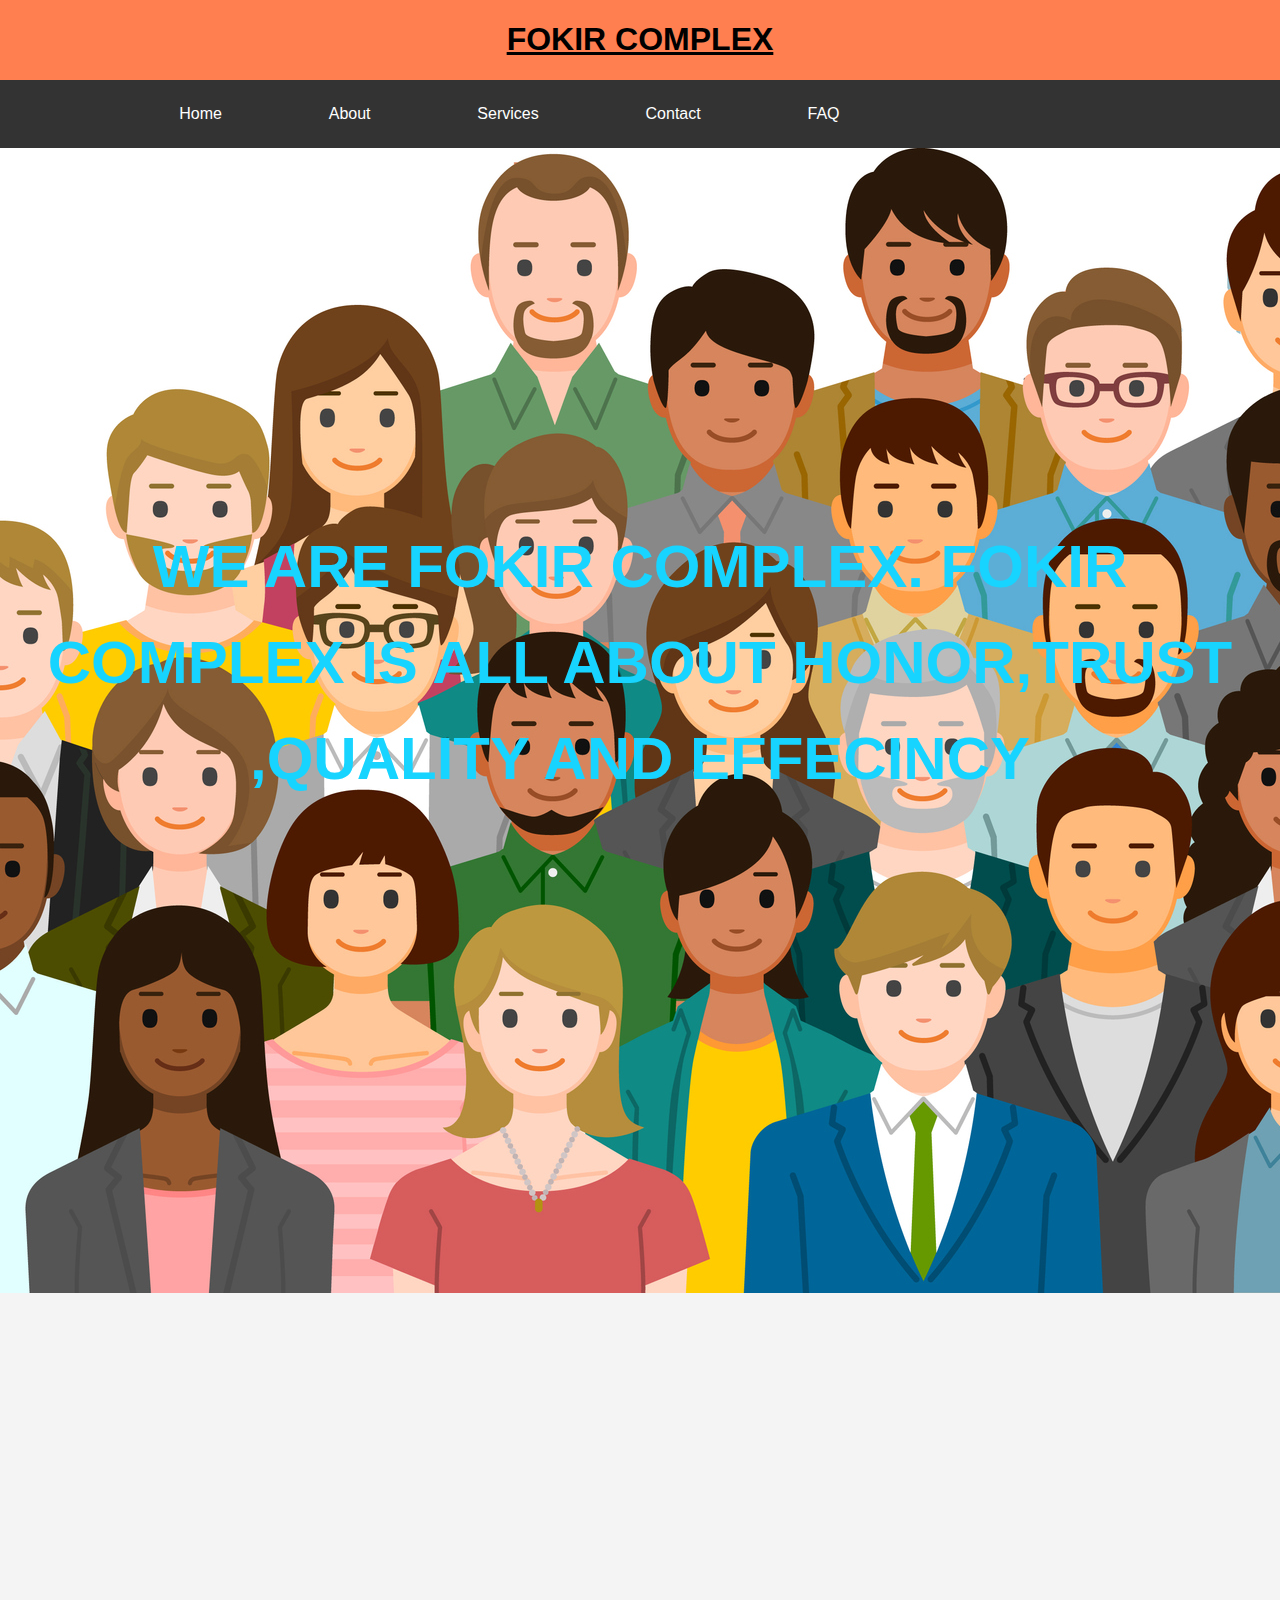
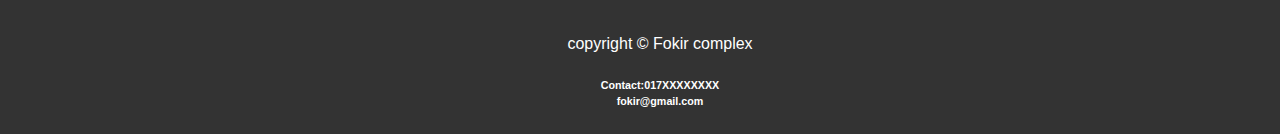
<file: about.html>
<!DOCTYPE html>
<html>
<head>
	<title>Fokir Complex-About us</title>
	<link rel="stylesheet" type="text/css" href="./css/index.css">
	<link rel="stylesheet" type="text/css" href="./css/about.css">
</head>
<body>
		<header id="main-header">
		<div class="container">
			<h1>Fokir Complex</h1>
		</div>
	</header>
	<nav id="navbar">
		<div class="container">
			<ul>
				<li><a href="index.html">Home</a></li>
				<li><a href="about.html">About</a></li>
				<li><a href="services.html">Services</a></li>
				<li><a href="contact.html">Contact</a></li>
				<li><a href="faq.html">FAQ </a></li>
			</ul>
		</div>
	</nav>
	<section id="about-showcase">
		<h1>We are FOKIR COMPLEX. Fokir complex is all about Honor,Trust ,Quality and Effecincy
		</h1>
		
	</section>
	<footer id="main-footer">
		<p>copyright &copy  Fokir complex<br>
		<h6>Contact:017XXXXXXXX<br>
		fokir@gmail.com</h6>
		</p>
	</footer>
	
</body>
</html>
</file>
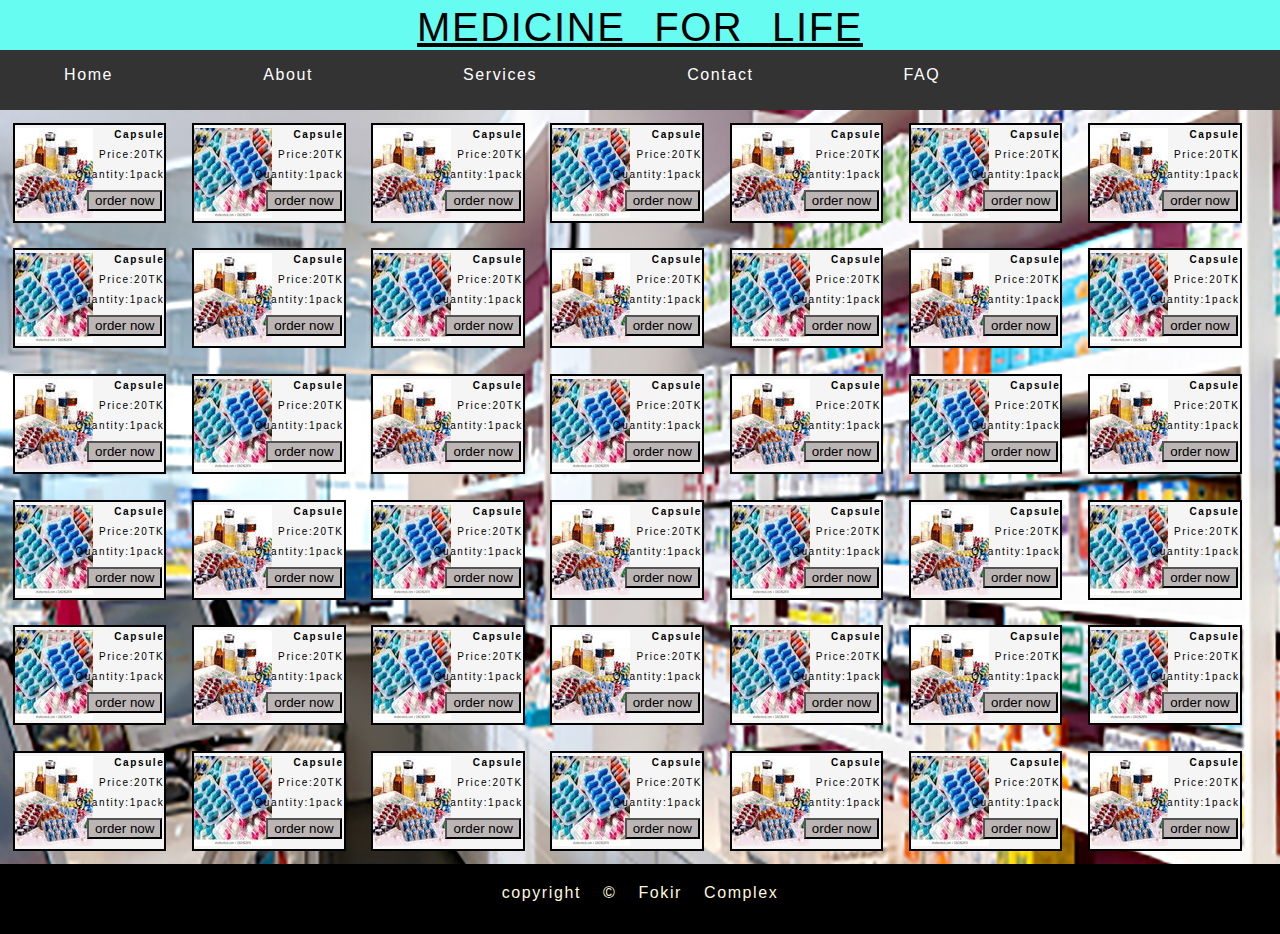
<file: medicine.html>
<!DOCTYPE html>
<html>
	<meta name="viewport" content="width=device-width, initial-scale=1, shrink-to-fit=no">
<head>
	<title>MEDICINE-FOKIR COMPLEX</title>
	<link rel="stylesheet" type="text/css" href="./css/medicine.css">
</head>
<body>
	<header id="main-header">
		<div class="container">
			MEDICINE FOR LIFE
			
		</div>	
	</header>
	<nav id="navbar">
		<div class="container">
			<ul>
				<li title="FOKIR COMPLEX HOME"><a href="index.html">Home</a></li>
				<li title="About us"><a href="about.html">About</a></li>
				<li title="Our Services to you"><a href="services.html">Services</a></li>
				<li title="Where you can find us"><a href="contact.html">Contact</a></li>
				<li title="Frequently Asked Questions about us"><a href="faq.html">FAQ</a></li>

			</ul>
		</div>
	</nav>
	
	<section id="showcase">
		<div class="container">
			<p class="block">
				<b>Capsule</b>
				<br>
				Price:20TK <br>
				Quantity:1pack <br>
				<input type="submit" value="order now">
			</p>
			<p class="block">
				<b>Capsule</b>
				<br>
				Price:20TK <br>
				Quantity:1pack <br>
				<input type="submit" value="order now">
			</p>
			<p class="block"> 
				<b>Capsule</b>
				<br>
				Price:20TK <br>
				Quantity:1pack <br>
				<input type="submit" value="order now">
			</p>
			<p class="block">
				<b>Capsule</b>
				<br>
				Price:20TK <br>
				Quantity:1pack <br>
				<input type="submit" value="order now">
			</p>
			<p class="block">
				<b>Capsule</b>
				<br>
				Price:20TK <br>
				Quantity:1pack <br>
				<input type="submit" value="order now">
			</p>
			<p class="block">
				<b>Capsule</b>
				<br>
				Price:20TK <br>
				Quantity:1pack <br>
				<input type="submit" value="order now">
			</p>
			<p class="block">
				<b>Capsule</b>
				<br>
				Price:20TK <br>
				Quantity:1pack <br>
				<input type="submit" value="order now">
			</p>
			<p class="block">
				<b>Capsule</b>
				<br>
				Price:20TK <br>
				Quantity:1pack <br>
				<input type="submit" value="order now">
			</p>
			<p class="block">
				<b>Capsule</b>
				<br>
				Price:20TK <br>
				Quantity:1pack <br>
				<input type="submit" value="order now">
			</p>
			<p class="block">
				<b>Capsule</b>
				<br>
				Price:20TK <br>
				Quantity:1pack <br>
				<input type="submit" value="order now">
			</p>
			<p class="block">
				<b>Capsule</b>
				<br>
				Price:20TK <br>
				Quantity:1pack <br>
				<input type="submit" value="order now">
			</p>
			<p class="block">
				<b>Capsule</b>
				<br>
				Price:20TK <br>
				Quantity:1pack <br>
				<input type="submit" value="order now">
			</p>
			<p class="block">
				<b>Capsule</b>
				<br>
				Price:20TK <br>
				Quantity:1pack <br>
				<input type="submit" value="order now">
			</p>
			<p class="block">
				<b>Capsule</b>
				<br>
				Price:20TK <br>
				Quantity:1pack <br>
				<input type="submit" value="order now">
			</p>
			<p class="block">
				<b>Capsule</b>
				<br>
				Price:20TK <br>
				Quantity:1pack <br>
				<input type="submit" value="order now">
			</p>
			<p class="block">
				<b>Capsule</b>
				<br>
				Price:20TK <br>
				Quantity:1pack <br>
				<input type="submit" value="order now">
			</p>
			<p class="block">
				<b>Capsule</b>
				<br>
				Price:20TK <br>
				Quantity:1pack <br>
				<input type="submit" value="order now">
			</p>
			<p class="block">
				<b>Capsule</b>
				<br>
				Price:20TK <br>
				Quantity:1pack <br>
				<input type="submit" value="order now">
			</p>
			<p class="block">
				<b>Capsule</b>
				<br>
				Price:20TK <br>
				Quantity:1pack <br>
				<input type="submit" value="order now">
			</p>
			<p class="block">
				<b>Capsule</b>
				<br>
				Price:20TK <br>
				Quantity:1pack <br>
				<input type="submit" value="order now">
			</p>
			<p class="block">
				<b>Capsule</b>
				<br>
				Price:20TK <br>
				Quantity:1pack <br>
				<input type="submit" value="order now">
			</p>
			<p class="block">
				<b>Capsule</b>
				<br>
				Price:20TK <br>
				Quantity:1pack <br>
				<input type="submit" value="order now">
			</p>
			<p class="block">
				<b>Capsule</b>
				<br>
				Price:20TK <br>
				Quantity:1pack <br>
				<input type="submit" value="order now">
			</p>
			<p class="block">
				<b>Capsule</b>
				<br>
				Price:20TK <br>
				Quantity:1pack <br>
				<input type="submit" value="order now">
			</p>
			<p class="block">
				<b>Capsule</b>
				<br>
				Price:20TK <br>
				Quantity:1pack <br>
				<input type="submit" value="order now">
			</p>
			<p class="block">
				<b>Capsule</b>
				<br>
				Price:20TK <br>
				Quantity:1pack <br>
				<input type="submit" value="order now">
			</p>
			<p class="block">
				<b>Capsule</b>
				<br>
				Price:20TK <br>
				Quantity:1pack <br>
				<input type="submit" value="order now">
			</p>
			<p class="block">
				<b>Capsule</b>
				<br>
				Price:20TK <br>
				Quantity:1pack <br>
				<input type="submit" value="order now">
			</p>
		</p>
		<p class="block">
			<b>Capsule</b>
			<br>
			Price:20TK <br>
			Quantity:1pack <br>
			<input type="submit" value="order now">
		</p>
		<p class="block">
			<b>Capsule</b>
			<br>
			Price:20TK <br>
			Quantity:1pack <br>
			<input type="submit" value="order now">
		</p>
		<p class="block">
			<b>Capsule</b>
			<br>
			Price:20TK <br>
			Quantity:1pack <br>
			<input type="submit" value="order now">
		</p>
		<p class="block">
			<b>Capsule</b>
			<br>
			Price:20TK <br>
			Quantity:1pack <br>
			<input type="submit" value="order now">
		</p>
		<p class="block">
			<b>Capsule</b>
			<br>
			Price:20TK <br>
			Quantity:1pack <br>
			<input type="submit" value="order now">
		</p>
		<p class="block">
			<b>Capsule</b>
			<br>
			Price:20TK <br>
			Quantity:1pack <br>
			<input type="submit" value="order now">
		</p>
		<p class="block">
			<b>Capsule</b>
			<br>
			Price:20TK <br>
			Quantity:1pack <br>
			<input type="submit" value="order now">
		</p>
		<p class="block">
			<b>Capsule</b>
			<br>
			Price:20TK <br>
			Quantity:1pack <br>
			<input type="submit" value="order now">
		</p>
		<p class="block">
			<b>Capsule</b>
			<br>
			Price:20TK <br>
			Quantity:1pack <br>
			<input type="submit" value="order now">
		</p>
		<p class="block">
			<b>Capsule</b>
			<br>
			Price:20TK <br>
			Quantity:1pack <br>
			<input type="submit" value="order now">
		</p>
		<p class="block">
			<b>Capsule</b>
			<br>
			Price:20TK <br>
			Quantity:1pack <br>
			<input type="submit" value="order now">
		</p>
		<p class="block">
			<b>Capsule</b>
			<br>
			Price:20TK <br>
			Quantity:1pack <br>
			<input type="submit" value="order now">
		</p>
		<p class="block">
			<b>Capsule</b>
			<br>
			Price:20TK <br>
			Quantity:1pack <br>
			<input type="submit" value="order now">
		</p>
		<p class="block">
			<b>Capsule</b>
			<br>
			Price:20TK <br>
			Quantity:1pack <br>
			<input type="submit" value="order now">
		</p>
		
	
		
		</div>
	</section>
	<footer id="main-footer">
		copyright &copy Fokir Complex
	</footer>
	

</body>
</html>
</file>
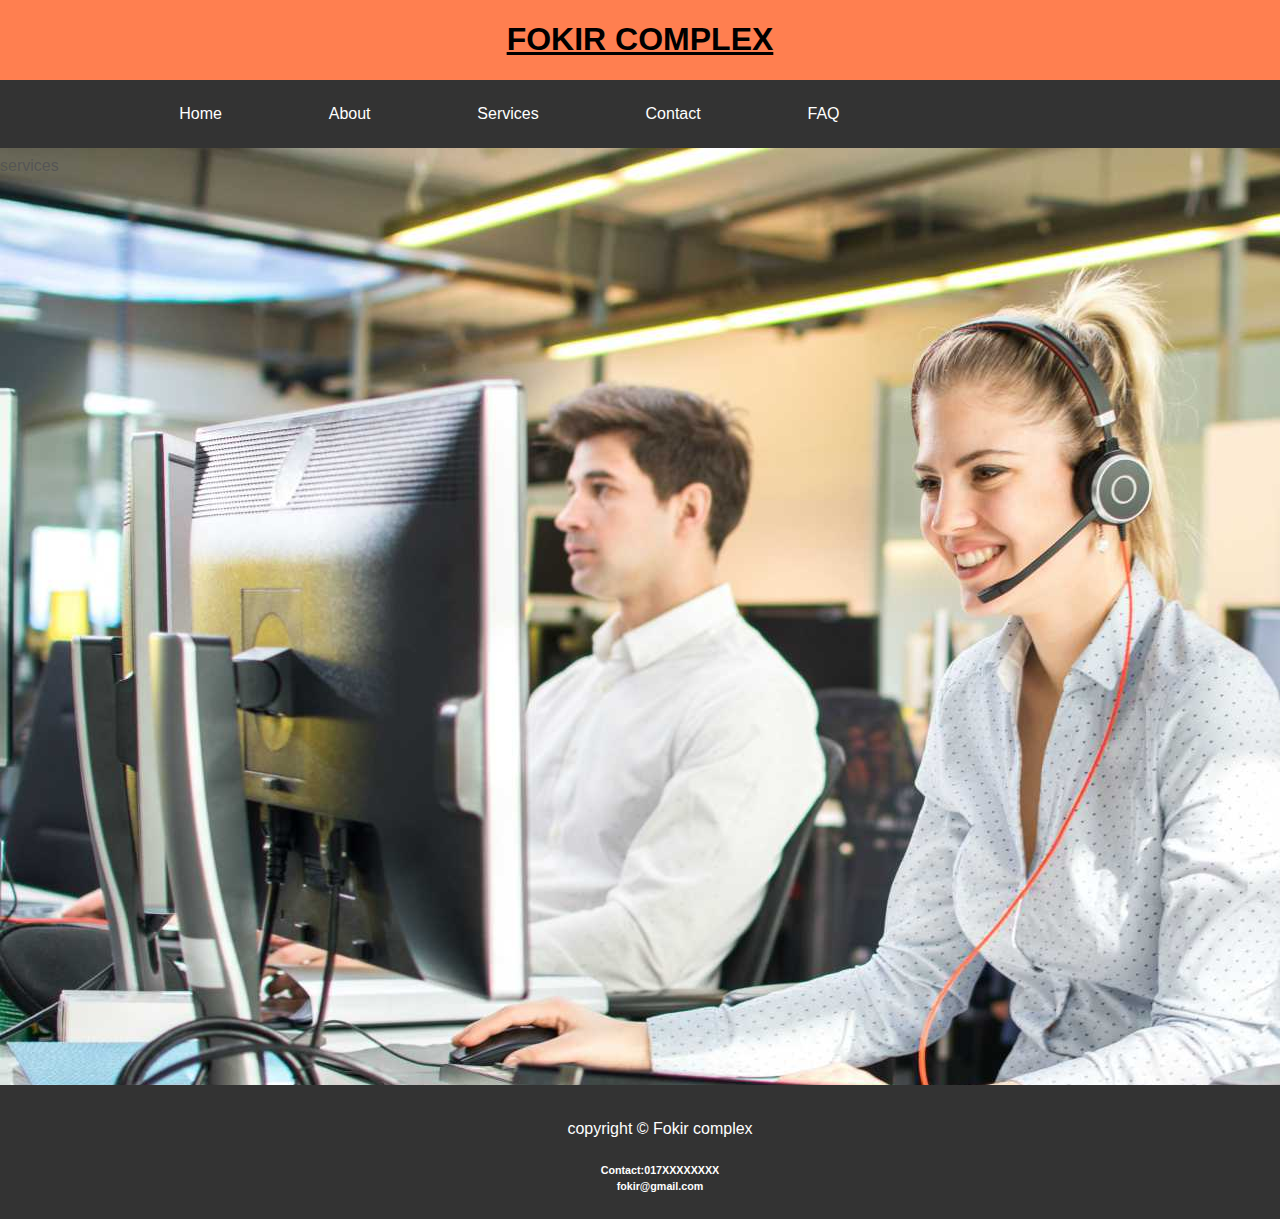
<file: services.html>
<!DOCTYPE html>
<html>
<head>
	<title>Services-Fokir Complex</title>
	<link rel="stylesheet" type="text/css" href="./css/index.css">
	<link rel="stylesheet" type="text/css" href="./css/services.css">

</head>

<body>
	<header id="main-header">
		<div class="container">
			<h1>Fokir Complex</h1>
		</div>
	</header>
	<nav id="navbar">
		<div class="container">
			<ul>
				<li><a href="index.html">Home</a></li>
				<li><a href="about.html">About</a></li>
				<li><a href="services.html">Services</a></li>
				<li><a href="contact.html">Contact</a></li>
				<li><a href="faq.html">FAQ</a></li>
			</ul>
		</div>
	</nav>
	<section class="background">
		services 
		
	</section>




	<footer id="main-footer">
		<p>copyright &copy  Fokir complex<br>
		<h6>Contact:017XXXXXXXX<br>
		fokir@gmail.com</h6>
		</p>
	</footer>

</body>
</html>
</file>
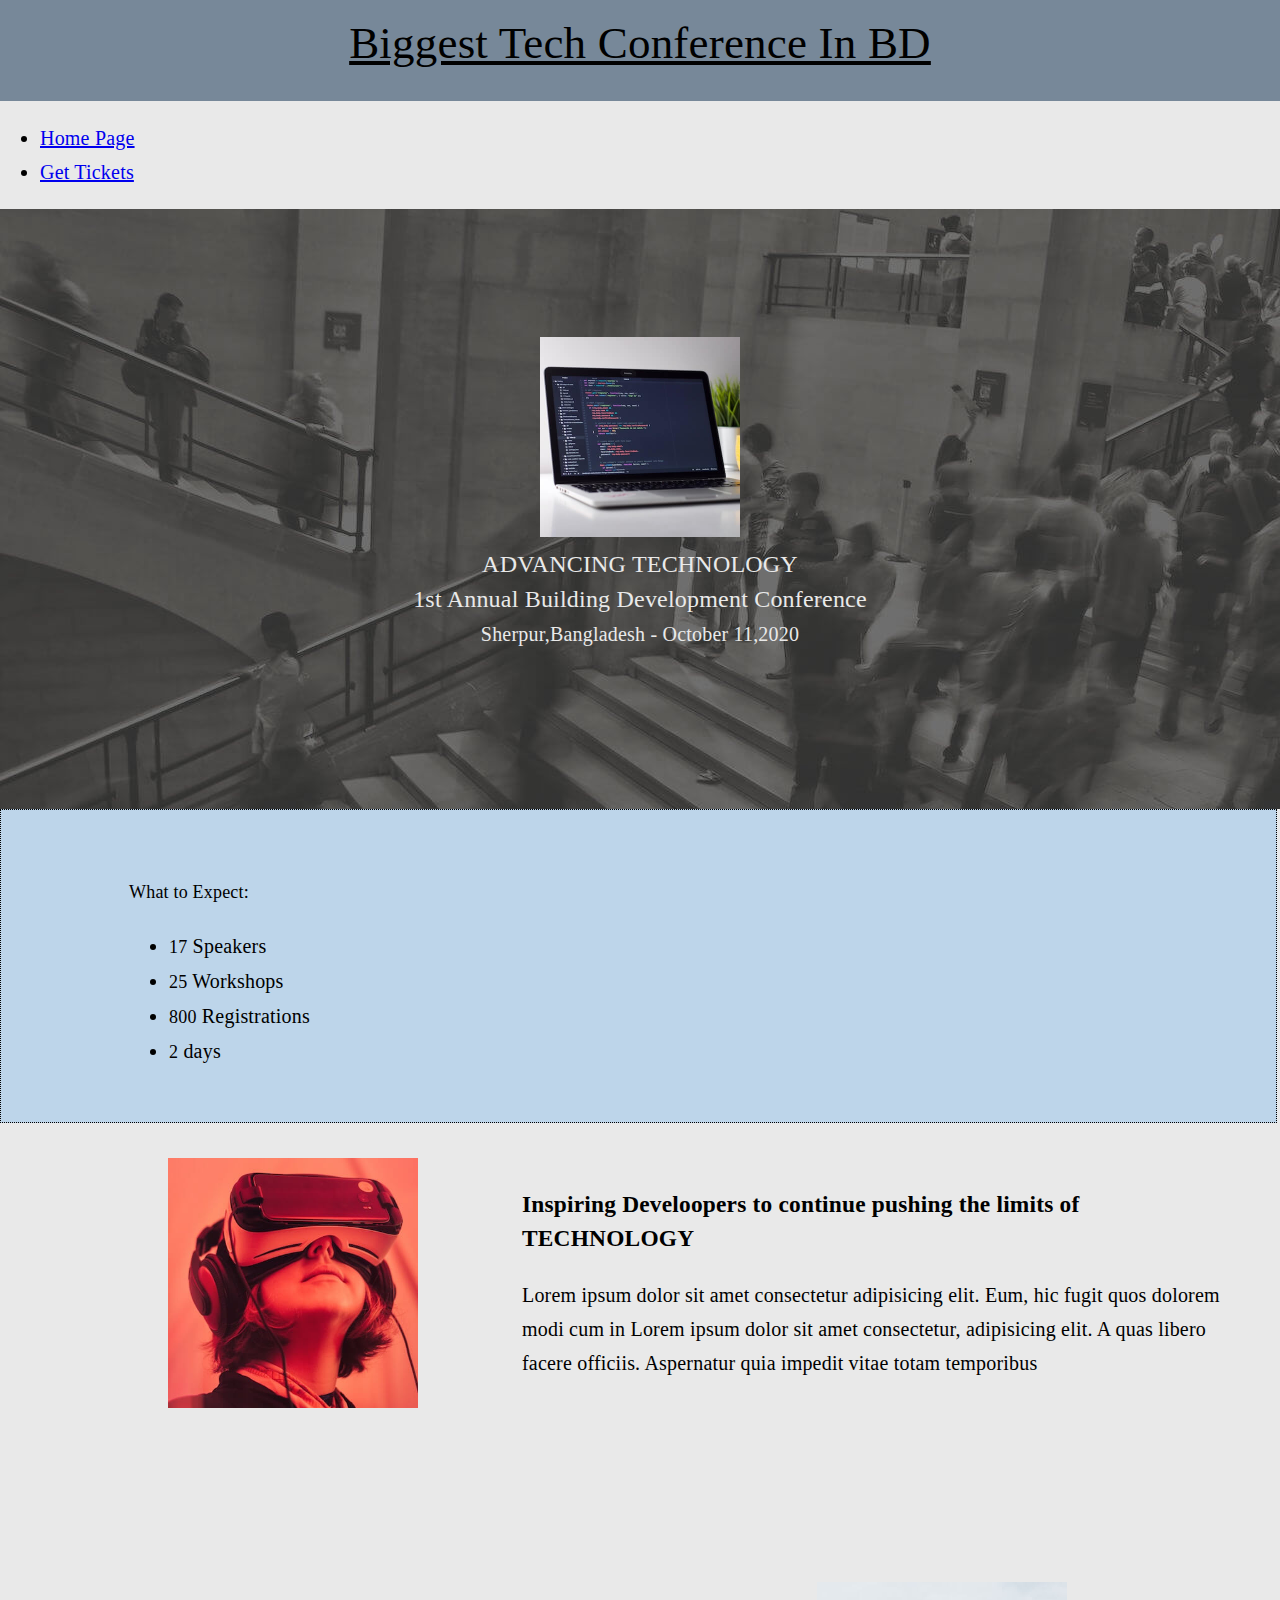
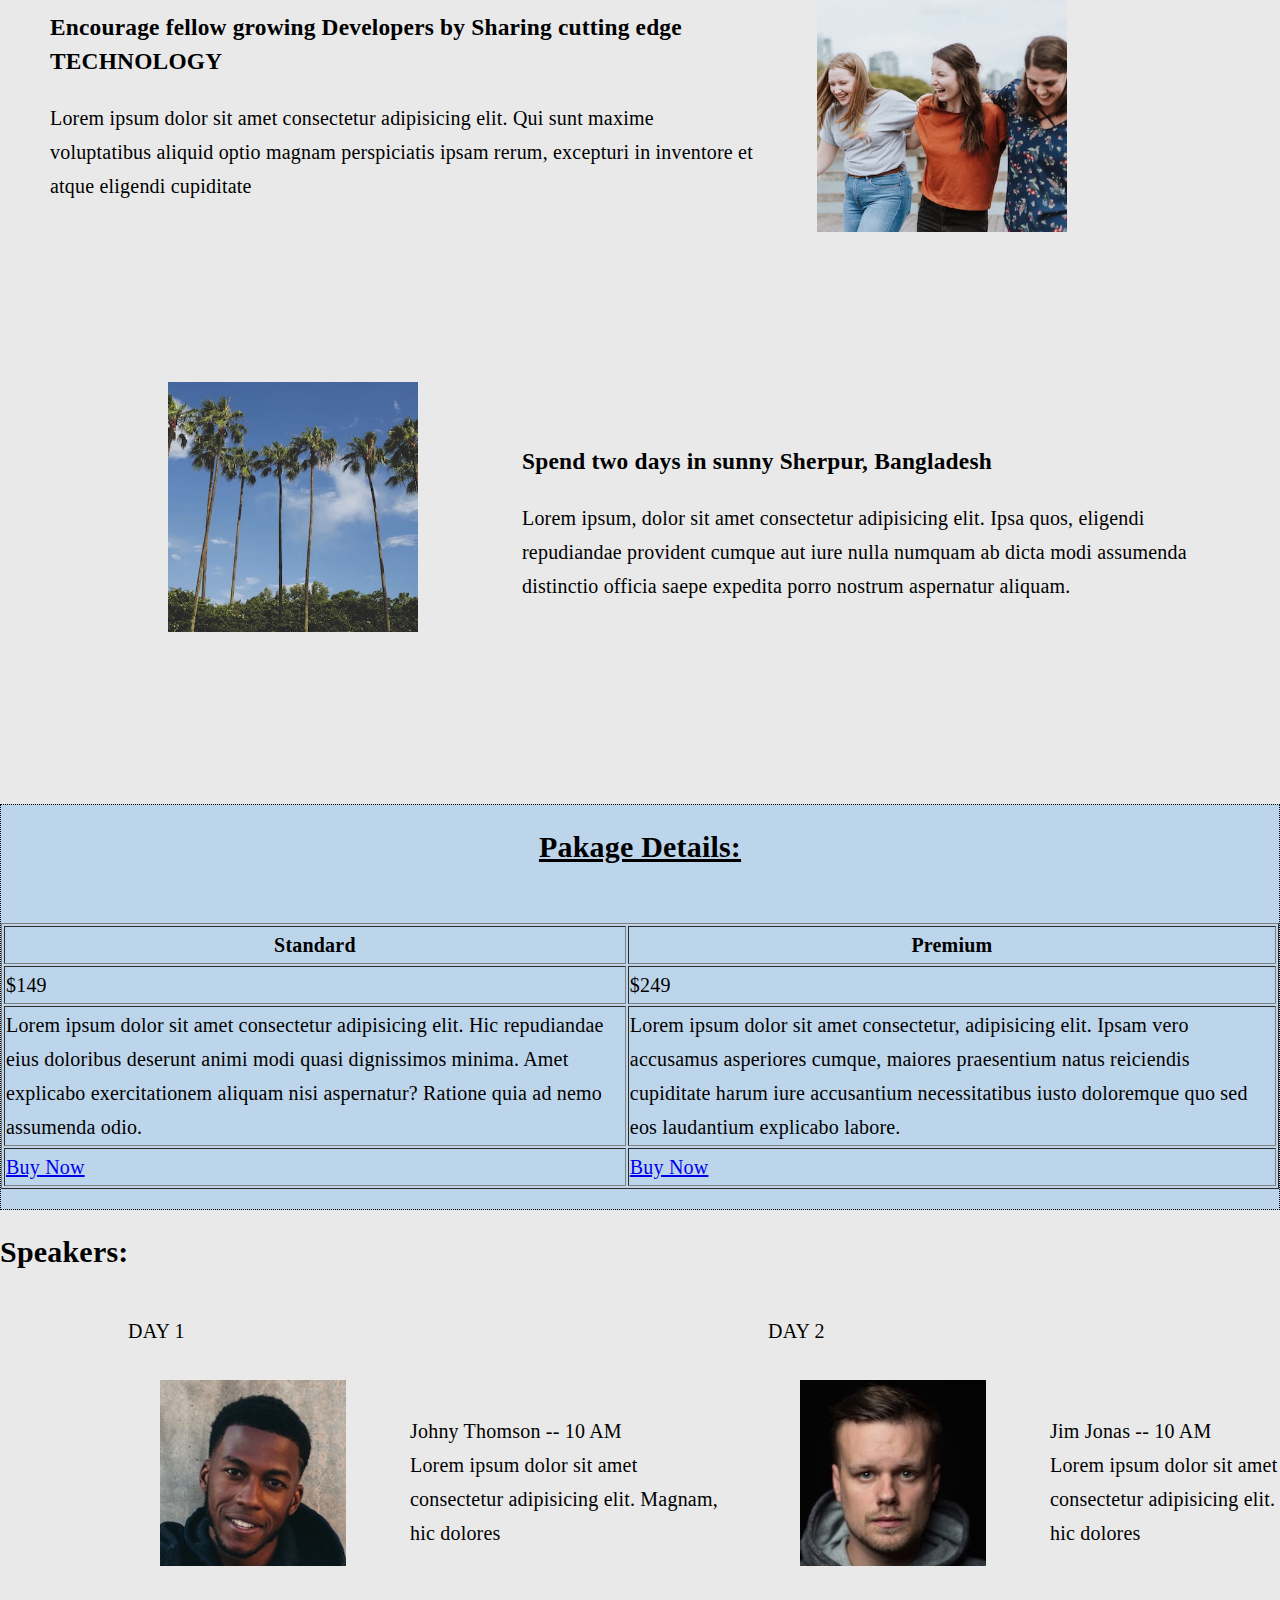
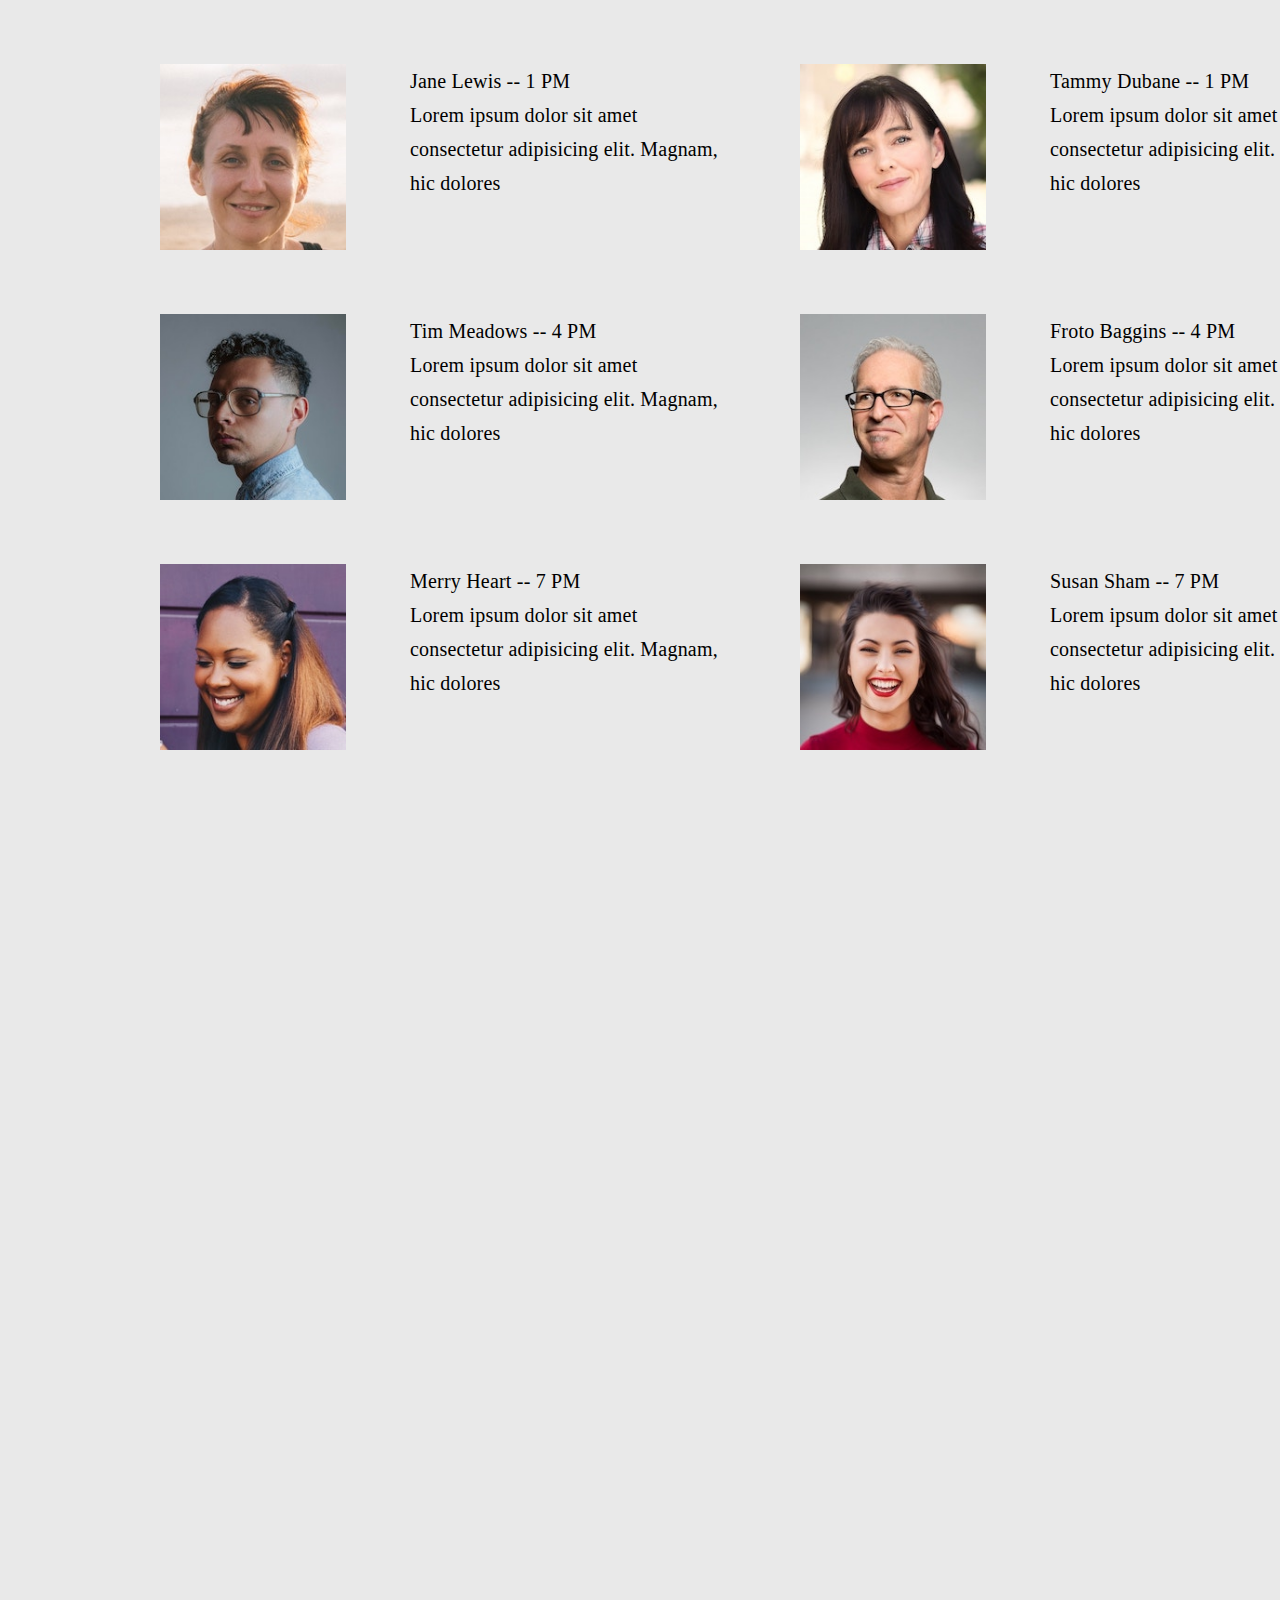
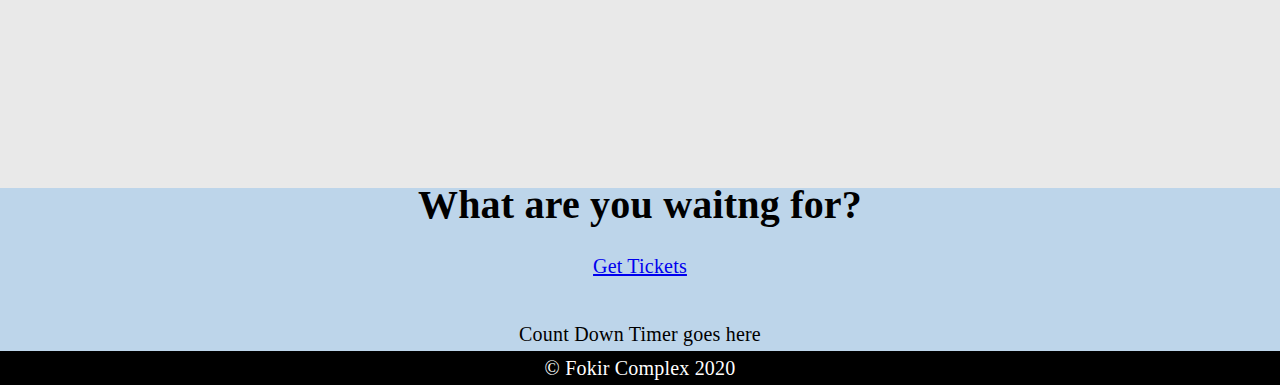
<file: assignments/assignment2.html>
<!DOCTYPE html>
<html lang="en">
<head>
      <meta charset="UTF-8">
      <meta name="viewport" content="width=device-width, initial-scale=1.0">
      <link rel="stylesheet" href="./css for assignments/assignment2_styling.css">
      <title>Events-Fokir Complex</title>
</head>
<body>
      <header id="main-header">Biggest Tech Conference in BD</header>
      <nav>
            <ul>
                  <li><a href="../index.html">Home Page</a></li>
                  <li><a href="./get_tickets.html">Get Tickets</a></li>
            </ul>
      </nav>
      <section id="section1">
            <p id="section1-content">
                  <img id="section1-image1" src="./images/hero-symbol.jpg" alt="Some Techs Pic"><br>
                  <b> ADVANCING TECHNOLOGY</b> <br>
                  <b>1st Annual Building Development Conference</b><br>
                  Sherpur,Bangladesh - October 11,2020
                  <br>
            </p>


      </section>
      <section id="section2">
            <b>What to Expect:</b>
            <ul>
                  <li><b>17</b>  Speakers</li>
                  <li><b>25</b >  Workshops</li>
                  <li><b>800</b>  Registrations</li>
                  <li><b>2</b>  days</li>
            </ul>
      </section>
      <section class="facilites">
            <p class="block1"><img class="images" src="./images/technology-advancement.jpg" alt="Kid With VR"></p>
            <p class="block2">
            <h3>Inspiring Develoopers to continue pushing the limits of TECHNOLOGY</h3>
            Lorem ipsum dolor sit amet consectetur adipisicing elit. Eum, hic fugit quos dolorem modi cum in Lorem ipsum dolor sit amet consectetur, adipisicing elit. A quas libero facere officiis. Aspernatur quia impedit vitae totam temporibus <br></p>
      </section>
      <section class="facilites">
            <p class="block3"><img class="images" src="./images/encouragement.jpg" alt="Some happy Chicks"></p>
            <p class="block4">
                  <h3>Encourage fellow growing Developers by Sharing cutting edge TECHNOLOGY</h3>
                  Lorem ipsum dolor sit amet consectetur adipisicing elit. Qui sunt maxime voluptatibus aliquid optio magnam perspiciatis ipsam rerum, excepturi in inventore et atque eligendi cupiditate
            </p>

      </section>
      <section class="facilites">
            <p class="block1">
                  <img class="images" src="./images/orlando.jpg" alt="Beautiful orlando" width="600px"></p><br>
            <p class="block2">
                  <h3>Spend two days in sunny Sherpur, Bangladesh</h3>
                  Lorem ipsum, dolor sit amet consectetur adipisicing elit. Ipsa quos, eligendi repudiandae provident cumque aut iure nulla numquam ab dicta modi assumenda distinctio officia saepe expedita porro nostrum aspernatur aliquam.
            </p>

      </section>
      <br>
      <section id="section4">
            <p>
                  <h2><u>Pakage Details:</u></h2><br>

            <table border="1">
                  
                  <tr>
                        <th>Standard</th>
                        <th>Premium</th>
                  </tr>
                  <tr>
                        <td>$149</td>
                        <td>$249</td>
                  </tr>
                  <tr>
                        <td>Lorem ipsum dolor sit amet consectetur adipisicing elit. Hic repudiandae eius doloribus deserunt animi modi quasi dignissimos minima. Amet explicabo exercitationem aliquam nisi aspernatur? Ratione quia ad nemo assumenda odio.</td>
                        <td>Lorem ipsum dolor sit amet consectetur, adipisicing elit. Ipsam vero accusamus asperiores cumque, maiores praesentium natus reiciendis cupiditate harum iure accusantium necessitatibus iusto doloremque quo sed eos laudantium explicabo labore.</td>
                  </tr>
                  <tr>
                        <td><a href="#">Buy Now</a></td>
                        <td><a href="#">Buy Now</a></td>
                  </tr>
            </table>
            </p>
      </section>
      <h2>Speakers:</h2>
      <section id="section5">
            <p id="section5-block1">
                  <b id="day">DAY 1</b><br>
                  <img id="person_image" class="images2" src="./images/dude-1.jpg" alt="Johny Thomson"><br>
                  <b id="person_name">Johny Thomson -- 10 AM <br>
                  Lorem ipsum dolor sit amet consectetur adipisicing elit. Magnam, hic dolores </b><br>
                  <img id="person_image" class="images2" src="./images/lady-1.jpg" alt="Jane Lewis"><br>
                  <b id="person_name">Jane Lewis -- 1 PM <br>
                        Lorem ipsum dolor sit amet consectetur adipisicing elit. Magnam, hic dolores </b><br>
                  
                  <img id="person_image" class="images2" src="./images/dude-2.jpg" alt=""><br>
                  <b id="person_name">Tim Meadows -- 4 PM  <br>
                        Lorem ipsum dolor sit amet consectetur adipisicing elit. Magnam, hic dolores </b><br>
                  
                  <img id="person_image" class="images2" src="./images/lady-2.jpg" alt=""><br>
                  <b id="person_name"> Merry Heart -- 7 PM  <br>
                        Lorem ipsum dolor sit amet consectetur adipisicing elit. Magnam, hic dolores </b><br>
            </p>
            <p id="section5-block2">
                  <b id="day"> DAY 2</b><br>
                  <img id="person_image" class="images2" src="./images/dude-3.jpg" alt=""><br>
                  <b id="person_name">Jim Jonas -- 10 AM  <br>
                        Lorem ipsum dolor sit amet consectetur adipisicing elit. Magnam, hic dolores </b><br>
                  <img id="person_image" class="images2" src="./images/lady-3.jpg" alt=""><br>
                  <b id="person_name">Tammy Dubane -- 1 PM  <br>
                        Lorem ipsum dolor sit amet consectetur adipisicing elit. Magnam, hic dolores </b><br>
                  <img id="person_image" class="images2" src="./images/dude-4.jpg" alt=""><br>
                  <b id="person_name">Froto Baggins -- 4 PM  <br>
                        Lorem ipsum dolor sit amet consectetur adipisicing elit. Magnam, hic dolores </b><br>
                  <img id="person_image" class="images2" src="./images/lady-4.jpg" alt=""><br>
                  <b id="person_name">Susan Sham -- 7 PM  <br>
                        Lorem ipsum dolor sit amet consectetur adipisicing elit. Magnam, hic dolores </b><br>
            </p>
      </section>
      <br>
      <br>
      <div  id="section6">  
            <section >
                  <h1>What are you waitng for?</h1>
                  <a href="get_tickets.html">Get Tickets</a><br><br>
      
                  Count Down Timer goes here
            </section>
      </div>

      <footer id="main-footer">
             &copy Fokir Complex 2020
      </footer>

</body>
</html>
</file>
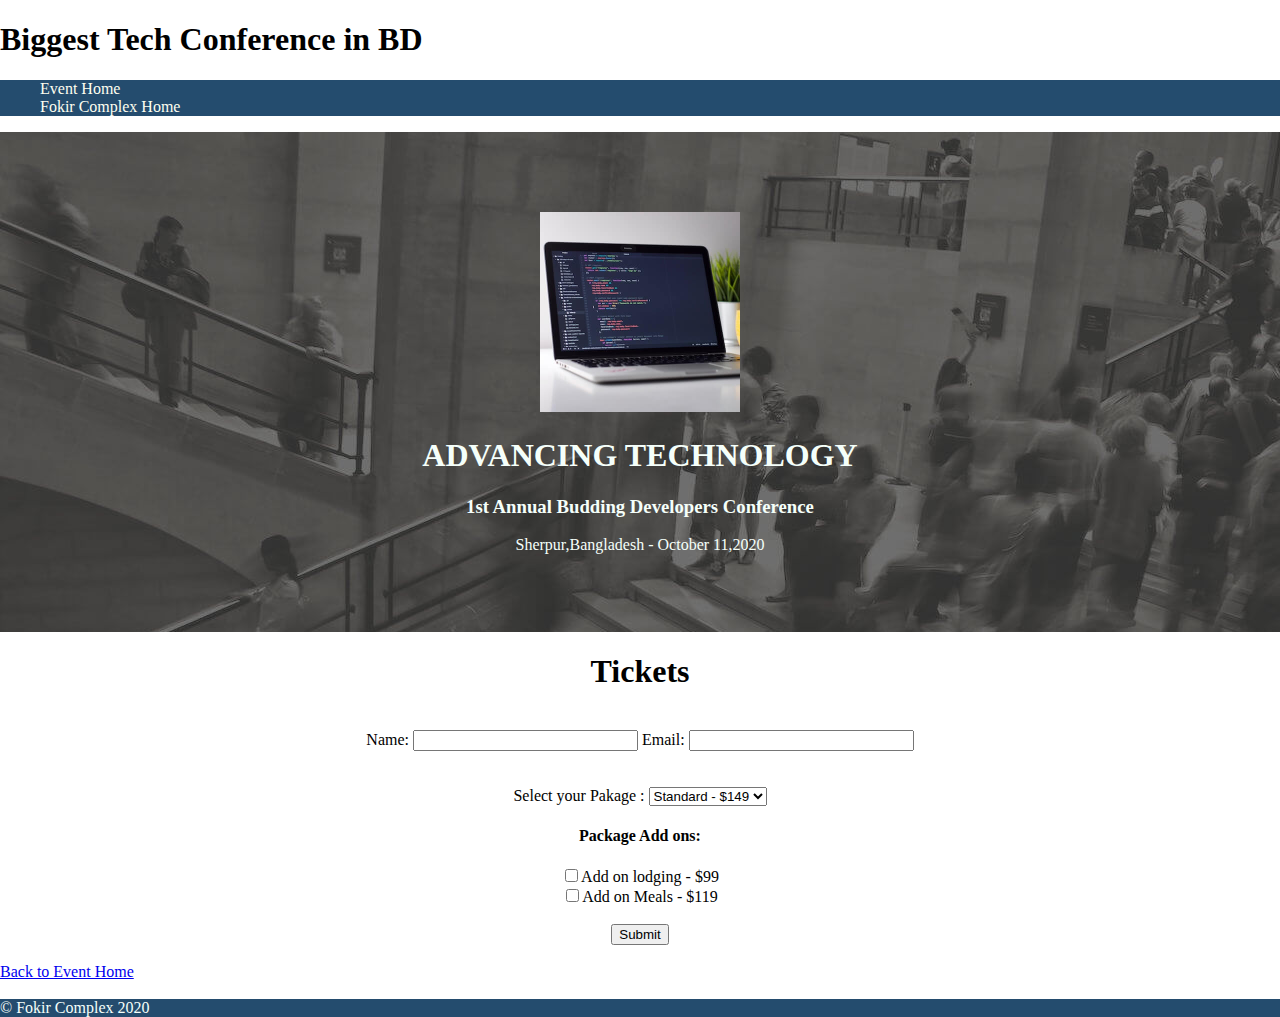
<file: assignments/get_tickets.html>
<!DOCTYPE html>
<html lang="en">
<head>
      <meta charset="UTF-8">
      <meta name="viewport" content="width=device-width, initial-scale=1.0">
      <link rel="stylesheet" href="./css for assignments/css_for_get_tickets.css">
      <title>Fokir Complex-Events-Get Tickets</title>
</head>
<body>
      <header>
            <h1>Biggest Tech Conference in BD</h1>
      </header>
      <nav id="navbar">
            <ul>
                  <li><a href="./assignment2.html">Event Home</a></li>
                  <li><a href="../pages/index.html">Fokir Complex Home</a></li>
            </ul>
      </nav>
      <section class="section1">
            <img src="./images/hero-symbol.jpg" alt="A laptop">
            <br>
            <h1>ADVANCING TECHNOLOGY</h1>
            <h3>1st Annual Budding Developers Conference</h3>
            Sherpur,Bangladesh - October 11,2020
            <br>
      </section>
      <section class="section2">
            <h1>Tickets</h1>
            <br>
            <label for="name">Name:</label>
            <input type="text" size="25%" name="name" id="name"> 
            <label for="Email">Email:</label>
            <input type="text" name="Email" id="Email" size="25%"><br>
            <br><br>
            <label for="pakages">Select your Pakage : </label>
            <select name="pakages" id="pakages">
                  <option value="standard">Standard - $149 </option>
                  <option value="premimum">Premium - $249</option>
            </select>
            <br>
            <h4>Package Add ons:</h4>
            <input type="checkbox" name="lodging" id="lodging">Add on lodging - $99 <br>
            <input type="checkbox" name="meals" id="meals">Add on Meals - $119 <br><br>
            <input type="submit" value="Submit">
            <br><br>
            

      </section>
      <section>
            <a href="./assignment2.html">Back to Event Home</a>
            <br>
            <br>

      </section>


      <footer id="main-footer">
            &copy Fokir Complex 2020
      </footer>



</body>
</html>
</file>
<file: css/index.css>
body {
  background-color: #f4f4f4;
  color: #555;
  font-family: Arial, Helvetica, sans-serif;
  font-size: 16px;
  line-height: 2.3em;
  margin: 0;
}
.fix-me {
  position: fixed;
  top: 100px;
  padding: 20px;
  box-sizing: border-box;
}
.container {
  width: 80%;
  margin: auto;
  overflow: hidden; /*mane page screen er size theke boro hoileu scroll korle jabe kintu scroll er pasher e dekhabe na*/
  position: relative;
}

#main-header {
  background-color: coral;
  color: black;
  text-align: center;
  text-decoration: underline;
  text-transform: uppercase;
  width: 100%;
}

#navbar {
  background-color: #333;
  color: #fff;
}
#navbar ul {
  padding: 0;
  list-style: none;
}
#navbar li {
  display: inline;

  padding-left: 5%;
  padding-right: 5%;
  /*	border:1px solid red;*/
  box-sizing: border-box;
}
#navbar a {
  color: white;
  text-decoration: none;
  font-size: 16px;
}
#showcase {
  background-image: url("../images/showcase1.jpg");
  background-position: center right;
  background-repeat: no-repeat;
  min-height: 300px;
  color: white;
  margin-bottom: 30px;
  text-align: center;
}
#showcase h1 {
  font-size: 50px;
  line-height: 1.6em;
  padding-top: 30px;
}
#showcase h1:hover {
  color: orange;
}
#main {
  float: left;
  width: 68%;
  padding: 0 30px;
  box-sizing: border-box;
}
.clr {
  clear: all;
}
#sidebar {
  float: right;
  color: white;
  width: 32%;
  background: #333;
  padding: 10px;
  box-sizing: border-box;
}
#sidebar:hover {
  background-color: coral;
}
.main-block {
  float: right;
  width: 80%;
  box-sizing: border-box;
}
#main-footer {
  position: absolute;
  width: 100%;
  top: 4000px;
  background: #333;
  color: #fff;
  text-align: center;
  padding: 20px;
  margin-top: 10px;
  padding-bottom: 0;
  line-height: 1em;

  /*margin-bottom: 0;*/
}
/*#main-footer2{
	position: absolute;
	right:50px;

}
*/

.sidebar {
  float: left;
  width: 20%;
  border-right: 2px solid black;
  box-sizing: border-box;
}
.button {
  background-color: black;
  width: 98%;
  color: coral;
  padding: 0;
  border: none;
  box-sizing: border-box;
}
.button:hover {
  background-color: purple;
}
.products ul {
  list-style: none;
  padding: 0;
  width: 100%;
}
.products a {
  text-decoration: none;
  color: white;
}
.products a:hover {
  color: yellow;
}
.products li {
  padding: 10px;
  margin: 20px;
  margin-left: 0;
  box-sizing: border-box;
}
#ordersection {
  /*width: 100%;*/
  margin: 35%;
  margin-bottom: 5%;
}

.block {
  text-align: center;
  float: left;
  width: 29.3%;
  height: 200px;
  /*font-weight: 5%;*/
  padding: 10px;
  margin: 2%;
  border: 1px white dotted;
  border-radius: 5px;
  box-sizing: border-box;
}
.block:nth-child(1) {
  background-image: url("../images/medback.jpg");
  background-position: center right;
  text-align: center;
  padding: 20px;
  padding-top: 100px;
  font-size: 35px;
  font-weight: 70px;
  color: purple;
}
/*..block:nth-child(1) h1{
	padding:0;
}*/
.block:nth-child(even) {
  background-color: #2f5444;
  color: white;
}
.block:nth-child(odd) {
  background-color: #0b0c10;
  color: white;
}
.block:hover {
  background-color: #66fcf1;
  color: black;
  font-weight: 200px;
}
.iframe2 {
  float: right;
  width: 70%;
  min-height: 600px;
  box-sizing: border-box;
}
.sider {
  background-color: #0b0c10;
  color: white;
  font-weight: 40px;
  font-size: 20px;
  line-height: 1em;
  text-align: center;
  float: left;
  width: 30%;
  min-height: 600px;
  padding: 0;
  margin: 0;
  box-sizing: border-box;
}

.sider a {
  background-color: #66fcf1;
  text-decoration: none;
  font-size: 30px;
  letter-spacing: 0.1em;
  text-align: left;

  /*padding: 20px;*/
  color: black;
  padding-left: 0;
  /*	padding-bottom: 20px;
	padding-top: 20px;*/
}
.fix-me {
  background-image: url("../images/rsz_1fb.png");
  background-repeat: no-repeat;
  width: 110px;
  background-color: #66fcf1;
  color: black;
  text-decoration: none;
  text-align: right;
  position: fixed;
  font-weight: 30px;
  top: 400px;
  padding: 2px;
  padding-right: 6px;
  border-radius: 4px;
  box-sizing: border-box;
}

/*.block h1{
	text-align: center;
	padding: 0;
	margin:0;
	border:0;
}*/
</file>
<file: css/about.css>
#about-showcase {
  background-image: url("../images/Group-members.jpg");
  /*	background-position: center right;*/
  background-repeat: no-repeat;
  min-height: 1500px;
  padding: 0;

  position: relative;
}
#main-footer {
  margin-top: 0;
  top: 1600px;
}

#about-showcase h1 {
  position: absolute;
  top: 300px;
  text-transform: uppercase;
  color: #17d4ff;
  font-size: 60px;
  font-weight: 50px;
  line-height: 1.6em;
  padding-top: 30px;
  text-align: center;
}
</file>
<file: css/medicine.css>
body {
  background-color: #43709b;
  background-image: url("../images/med_display.jpg");
  background-repeat: no-repeat;
  color: #555;
  font-family: Arial, Helvetica, Sans-serif;
  word-spacing: 1em;
  letter-spacing: 0.1em;
  font-size: 16px;
  /* overflow: hidden; */
  /*line-height: 1.6em;*/
  margin: 0;
}
.container {
  width: 100%;
  margin: auto;
  overflow: hidden; /*mane page screen er size theke boro hoileu scroll korle jabe kintu scroll er pasher e dekhabe na*/
  position: relative;
}

#main-header {
  width: 100%;
  height: 50px;
  background-color: #66fcf1;
  color: black;
  text-align: center;
  text-decoration: underline;
  text-transform: uppercase;
  /*font-weight: 200px;*/
  font-size: 40px;
  padding: 5px;
  margin: 0;
  box-sizing: border-box;
}
#navbar {
  width: 100%;
  height: 60px;
  background-color: #333;
  color: #fff;
  margin: 0;
  /* height: 30px; */
  box-sizing: border-box;
}
#navbar ul {
  padding: 0;
  list-style: none;
}
#navbar li {
  display: inline;

  padding-left: 5%;
  padding-right: 5%;
  /*	border:1px solid red;*/
  box-sizing: border-box;
}
#navbar a {
  color: white;
  text-decoration: none;
  font-size: 16px;
}

.block:nth-child(even) {
  background-image: url("../images/rsz_capsule.jpg");
  background-repeat: no-repeat;
  background-position: center left;
  float: left;
  background-color: whitesmoke;
  border: 2px solid black;
  text-align: right;
  padding: 0;
  width: 12%;
  height: 100px;
  color: black;
  font-size: 10px;

  line-height: 20px;
  margin: 1%;

  box-sizing: border-box;
}
.block:nth-child(odd) {
  background-image: url("../images/rsz_1rsz_bori.jpg");
  background-repeat: no-repeat;
  background-position: center left;
  float: left;
  background-color: whitesmoke;
  border: 2px solid black;
  text-align: right;
  padding: 0;
  width: 12%;
  height: 100px;
  color: black;
  font-size: 10px;

  line-height: 20px;
  margin: 1%;
  box-sizing: border-box;
}

.block input[type="submit"] {
  margin-top: 5px;
  background-color: rgb(187, 181, 181);
  margin-right: 2px;
}
.block:hover {
  color: rgb(255, 5, 5);
  font-weight: bolder;
}
.block input[type="submit"]:hover {
  background-color: rgb(231, 221, 221);
}

#main-footer {
  background-color: black;
  text-align: center;
  color: cornsilk;
  height: 50px;
  padding-top: 20px;
}
</file>
<file: css/services.css>
body {
  margin: 0;
}
.background {
  width: 100%;
  background-image: url("../images/call_center.jpg");
  background-repeat: no-repeat;
  min-height: 1070px;
}
#main-footer {
  top: 1075px;
}
</file>
<file: assignments/css for assignments/assignment2_styling.css>
body{
      background-color: #e9e9e9;
      line-height: 1.7em;
      font-family: 'Times New Roman', Times, serif;
      font-size: 20px;
      font-weight: lighter;
      letter-spacing:0.01em;
      margin: 0;
      padding: 0;
      overflow-x: hidden;

}
#main-header{
      width: 100%;
      height: 50px;
      padding-top:2%;
      padding-bottom:2%;
      margin: 0;
      background-color: lightslategray;
      text-align: center;
      text-decoration: underline;
      text-transform: capitalize;
      color: black;
      font-size:45px;
      font-weight: 500px;
}

#section1{
      background-image: url('../images/conference-hero.jpg');
      background-repeat: no-repeat;
      height:600px;
      width: 100%;
      
}
#section1-image1{
      width: 200px;
      height: 200px;

}
#section1-content{
      text-align: center;
      padding-top: 10%;
      color:#e9e9e9;
}
#section1-content b{
      font-size: x-large;
      font: weight 12;
}
#section2{
      background-color: #bdd5ea;
      width:89.6%;
      height:120px;
      padding: 10%;
      padding-right: 0;
      padding-top: 5%;
      border: 1.5px dotted black;
}
#section2 b{
      font-size:large;
}
#section2 li{
      padding:0;
}

.images{
      width: 250px;
      height: 250px;
      /* padding: 10%;
      box-sizing: border-box; */
}
.facilites{
      padding: 0;
      padding-left: 50px;
      padding-right: 50px;
      margin: 0;
      height: 400px;
      /* border: 1px solid black; */
}
.block1{
      margin: 0;
      border: 0;
      width: 40%;
      float: left;
      padding:5%;
      padding-left: 10%;
      padding-top: 1%;
      box-sizing: border-box;
}
.block2{
      width: 60%;
      float: right;
      padding: 0;
      padding-left: 10%;
      text-align:left;
      box-sizing: border-box;
}
.block4{
      width: 60%;
      float:left;
      padding: 0;
      padding-left: 10%;
      text-align:left;
      box-sizing: border-box;    
}
.block3{
      margin: 0;
      border: 0;
      width: 40%;
      float: right;
      padding:5%;
      padding-right: 10%;
      padding-left: 5%;
      padding-top: 1%;
      box-sizing: border-box;
}
#section4{
      text-align: center;
      background-color: #bdd5ea;
      border: 1px dotted black;
}
#section4:hover{
      background-color: #cfdeec ;
}

#section4 td{
      text-align: left;
}
.images2{
      width: 150px;
      height: 150px;
      
}

#section5{
      width: 100%;
      padding-left: 10%;
      padding-right: 10%;
      height: 2000px;
}

#section5-block1{
      float: left;
      width: 50%;
      box-sizing: border-box;
}
#section5-block2{
      text-align: left;
      float:left;
      width: 50%;
      box-sizing: border-box;
}


#person_name{
      float: left;
      width:60%;
      height: 250px;
      padding: 5%;
      box-sizing: border-box;

}

#person_image{
      float: left;
      width: 250px;
      height: 250px;
      padding: 5%;
      box-sizing: border-box;
}

#section6{
      width:100%;
      margin: 0;
      padding: 0;
      border: 0;
      height: fit-content;
      background-color:#bdd5ea ;
      text-align: center;
}

#main-footer{
      background-color: black;
      margin: 0;
      padding: 0;
      border: 0;
      text-align: center;
      color:white;

}
</file>
<file: assignments/css for assignments/css_for_get_tickets.css>
body{
      margin: 0;
      padding: 0;
      border: 0;
}
#navbar{
      background-color: #244c6e;
      padding: 0;
      margin: 0;
      
}

#navbar ul{
      text-decoration: none;
      list-style-type: none;
      /* color:black; */
}
#navbar a{
      /* float: right; */
      text-decoration: none;
      /* background-color: lightblue; */
      color: ivory;
}

.section1 img{
      padding-top: 80px;
      height: 200px;
      width: 200px;
}
.section1{
      padding: 0;
      margin: 0;
      width: 100%;
      height: 500px;
      background-image: url('../images/conference-hero.jpg');
      background-color: #bdd5ea;
      text-align: center;
      color: mintcream;

}

.section2{
      text-align: center;
}

#main-footer{
      background-color: #244c6e;
      color: mintcream;
}
</file>
